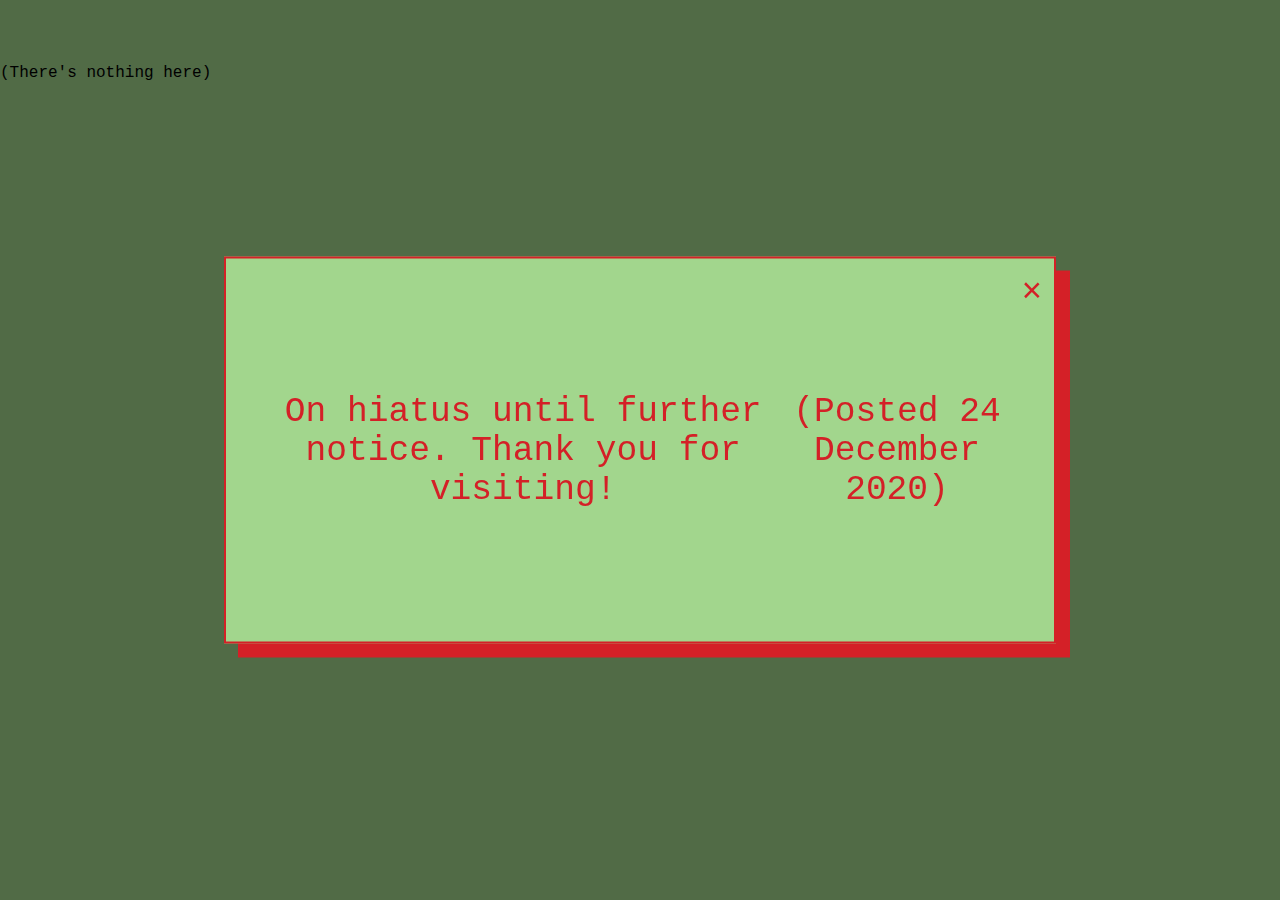
<file: index.html>
<!DOCTYPE html>

<html>

<head>

<meta charset="utf-8">
<meta http-equiv="x-ua-compatible" content="ie=edge">
<meta name="apple-mobile-web-app-capable" content="yes">
<meta name="apple-touch-fullscreen" content="yes">
<meta name="viewport" content="user-scalable=no, initial-scale=1, maximum-scale=1, minimum-scale=1, width=device-width">
<meta name="theme-color" content="#9a3400">

<title>On hiatus, 24 December 2020</title>

<link rel="canonical" href="https://jaclynhatch.github.io/">
<link rel="stylesheet" href="css/style.css">

</head>

<body>

<div class="modal-overlay" id="modal-overlay"></div>

<div class="modal" id="modal">
<button class="close-button" id="close-button">×</button>
<p>On hiatus until further notice. Thank you for visiting!</p><p>(Posted 24 December 2020)</p>
</div>

<section class="welcome" id="welcome">(There's nothing here)</section>

<script>
var modal = document.querySelector("#modal");
var modalOverlay = document.querySelector("#modal-overlay");
var closeButton = document.querySelector("#close-button");
var openButton = document.querySelector("#open-button");

closeButton.addEventListener("click", function() {
  modal.classList.toggle("closed");
  modalOverlay.classList.toggle("closed");
});

openButton.addEventListener("click", function() {
  modal.classList.toggle("closed");
  modalOverlay.classList.toggle("closed");
});
</script>

</body>

</html>
</file>
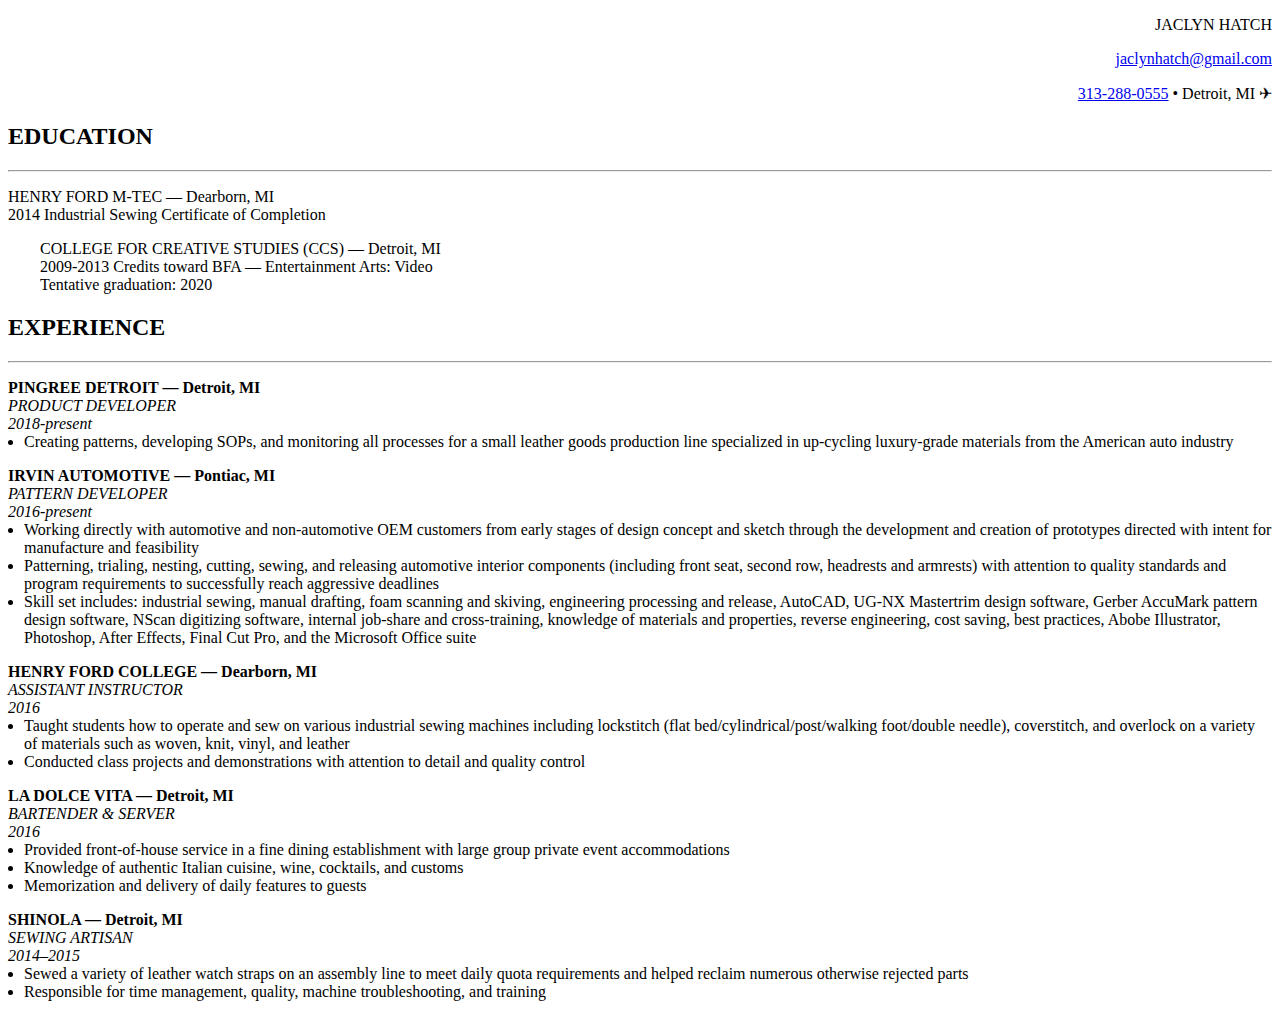
<file: resume.html>
<!DOCTYPE html>

<html>
    <head>
        <meta charset="utf-8">
        <meta http-equiv="x-ua-compatible" content="ie=edge">
        <meta name="viewport" content="width=device-width, initial-scale=1">
        
        <title>Resume</title>

        <link rel="stylesheet" href="resume.css">
    </head>

    <body>
        <header>
            <div class="contact">
                <p>JACLYN HATCH</p>
                <p><a href="mailto:jaclynhatch@gmail.com">jaclynhatch@gmail.com</a></p>
                <p><a href="tel:313-288-0555">313-288-0555</a> • Detroit, MI ✈︎</p>
            </div>
        </header>

        <main>
            <section>
                <h2>Education</h2>
                <hr />
                <ul class="education">
                    <li>
                        <div class="title">
                            HENRY FORD M-TEC — Dearborn, MI
                        </div>
                        <div class="program">
                            2014 Industrial Sewing Certificate of Completion
                        </div>
                    </li>
                    <li>
                        <div class="title">
                            COLLEGE FOR CREATIVE STUDIES (CCS) — Detroit, MI
                        </div>
                        <div class="program">
                            2009-2013 Credits toward BFA — Entertainment Arts: Video
                        </div>
                        <div class="completion">
                            Tentative graduation: 2020
                        </div>
                    </li>
                </ul>
            </section>

            <section>
                <h2>Experience</h2>
                <hr />
                <ul class="experience">
                    <li>
                        <div class="job">PINGREE DETROIT — Detroit, MI</div>
                        <div class="position">PRODUCT DEVELOPER</div>
                        <div class="date">2018-present</div>
                        <ul class="duties">
                            <li>Creating patterns, developing SOPs, and monitoring all processes for a small leather goods production line specialized in up-cycling luxury-grade materials from the American auto industry</li>
                        </ul>
                    </li>
                    <li>
                        <div class="job">IRVIN AUTOMOTIVE — Pontiac, MI</div>
                        <div class="position">PATTERN DEVELOPER</div>
                        <div class="date">2016-present</div>
                        <ul class="duties">
                            <li>Working directly with automotive and non-automotive OEM customers from early stages of design concept and sketch through the development and creation of prototypes directed with intent for manufacture and feasibility</li>
                            <li>Patterning, trialing, nesting, cutting, sewing, and releasing automotive interior components (including front seat, second row, headrests and armrests) with attention to quality standards and program requirements to successfully reach aggressive deadlines</li>
                            <li>Skill set includes: industrial sewing, manual drafting, foam scanning and skiving, engineering processing and release, AutoCAD, UG-NX Mastertrim design software, Gerber AccuMark pattern design software, NScan digitizing software, internal job-share and cross-training, knowledge of materials and properties, reverse engineering, cost saving, best practices, Abobe Illustrator, Photoshop, After Effects, Final Cut Pro, and the Microsoft Office suite</li>
                        </ul>
                    </li>
                    <li>
                        <div class="job">HENRY FORD COLLEGE — Dearborn, MI</div>
                        <div class="position">ASSISTANT INSTRUCTOR</div>
                        <div class="date">2016</div>
                        <ul class="duties">
                            <li>Taught students how to operate and sew on various industrial sewing machines including lockstitch (flat bed/cylindrical/post/walking foot/double needle), coverstitch, and overlock on a variety of materials such as woven, knit, vinyl, and leather</li>
                            <li>Conducted class projects and demonstrations with attention to detail and quality control</li>
                        </ul>
                    </li>
                    <li>
                        <div class="job">LA DOLCE VITA — Detroit, MI</div>
                        <div class="position">BARTENDER &amp; SERVER</div>
                        <div class="date">2016</div>
                        <ul class="duties">
                            <li>Provided front-of-house service in a fine dining establishment with large group private event accommodations</li>
                            <li>Knowledge of authentic Italian cuisine, wine, cocktails, and customs</li>
                            <li>Memorization and delivery of daily features to guests</li>
                        </ul>
                    </li>
                    <li>
                        <div class="job">SHINOLA — Detroit, MI</div>
                        <div class="position">SEWING ARTISAN</div>
                        <div class="date">2014–2015</div>
                        <ul class="duties">
                            <li>Sewed a variety of leather watch straps on an assembly line to meet daily quota requirements and helped reclaim numerous otherwise rejected parts</li>
                            <li>Responsible for time management, quality, machine troubleshooting, and training</li>
                        </ul>
                    </li>
                </ul>
            </section>
        </main>
    </body>
</html>
</file>
<file: css/style.css>
/* define font face for code new roman */
@font-face {
    font-family: "Code New Roman";
    src: url("/fonts/Code New Roman.woff");
}

/* media queries */
@media screen and (max-width: 539px) {
    body {
    }

    section.pitch {
        padding: 32px !important;
    }

    header * {
    }

    section .explanation {
        font-size: 0.6em !important;
    }

    section.interview .interview-text {
        font-size: 10px !important;        
    }
    .interview-text h2 {
        font-size: 14px !important;
    }
    .interview-text h5 {
        font-size: 12px !important;
    }

    section.pitch {
        font-size: 10px !important;
    }

    section.video-portfolio div.explanation p {
        font-size: 10px !important;
    }

    .contact {
        font-size: 1.15em !important;
    }
}

/* global styles */
html {
    box-sizing: border-box;
}

*,
*:before,
*:after {
    box-sizing: inherit;
}

html, body {
    width: 100%;
    height: 100%;
    overflow: hidden;
}

body > div {
    height: 100%;
    overflow: scroll;
    overflow-x: hidden;
    -webkit-overflow-scrolling: touch;
}

html {
    background: #A2D68D;
    background-attachment: fixed;
}

html:after {
    background-color: #A2D68D;
}

.ios-peek {
    background-color: #A2D68D;
    position: fixed;
    z-index: -1;
    left: 0;
    width: 100vw;
    height: 200px;
}

body {
    font-family: "Courier New", Courier, monospace;
    margin: 0;
}

header.page,
main.page,
footer.page {
    margin: 0 auto;
    width: 80%;
}

body > div::-webkit-scrollbar {
    -webkit-appearance: none;
    width: 14px;
    background: #A2D68D;
    background: linear-gradient(to bottom, #A2D68D 0%, #A2D68D 100%);
}
 
body > div::-webkit-scrollbar-thumb {
    border-radius: 0;
    background-color: #d42027;
    outline: 1px solid #d42027;
}

.pitch h4 {
    font-weight: bold;
    margin: inherit;
    font-size: inherit;
}

.explanation h4 {
    font-weight: inherit;
    margin: inherit;
    font-size: inherit;
}


/* header and contact information */
header {
    font-size: 1.9vw;
}

header h1,
header h2,
header h3 {
    color: #d42027;
    text-shadow: 0 0 0 #A2D68D, 2px 2px 3px #A2D68D;
}

header h1 {
    color: #d42027;
    margin-top: 0;
}

.contact {
    font-size: 0.8em;
}

.contact h4 {
    color: #d42027;
    font-weight: normal;
    font-style: italic;
    padding-bottom: 0.25em;
}


.bullet {
    font-style: normal;
}

a.phone i.fa-phone {
    opacity: 0;
    -webkit-transform: translateX(1em);
            transform: translateX(1em);
}
a.phone {
    position: relative;
}

a.phone:hover i.fa-phone {
    opacity: 1;
    -webkit-transform: translateX(0em);
            transform: translateX(0em);
    transition: opacity 0.1s ease-in, -webkit-transform 0.1s ease-in;
    transition: transform 0.1s ease-in, opacity 0.1s ease-in;
    transition: transform 0.1s ease-in, opacity 0.1s ease-in, -webkit-transform 0.1s ease-in;
}

a.email i.fa-envelope {
    opacity: 0;
    -webkit-transform: translateX(1em);
            transform: translateX(1em);
}
a.email {
    position: relative;
}

a.email:hover i.fa-envelope {
    opacity: 1;
    -webkit-transform: translateX(0em);
            transform: translateX(0em);
    color: #d42027;
    transition: opacity 0.1s ease-in, -webkit-transform 0.1s ease-in;
    transition: transform 0.1s ease-in, opacity 0.1s ease-in;
    transition: transform 0.1s ease-in, opacity 0.1s ease-in, -webkit-transform 0.1s ease-in;
}


a.footer-email i.fa-envelope {
    opacity: 0;
    -webkit-transform: translateX(-1em);
            transform: translateX(-1em);
}
a.footer-email {
    position: relative;
}

a.footer-email:hover i.fa-envelope {
    opacity: 1;
    -webkit-transform: translateX(0em);
            transform: translateX(0em);
    color: #d42027;
    transition: opacity 0.1s ease-in, -webkit-transform 0.1s ease-in;
    transition: transform 0.1s ease-in, opacity 0.1s ease-in;
    transition: transform 0.1s ease-in, opacity 0.1s ease-in, -webkit-transform 0.1s ease-in;
}

h4.details i.fa-plane {
    -webkit-animation: basicBounce 1s infinite;
            animation: basicBounce 1s infinite;
    position: relative;
}

span.contact-location:hover i.fa-plane {
    -webkit-animation: bounce 2s infinite;
            animation: bounce 2s infinite;
}

header {
    padding-top: 5em;
    display: flex;
    flex-direction: row;
}

header .headline {
    display: flex;
    flex-direction: column;
    width: 50%;
}

header .headline h2 {
    color: #d42027;
    text-align: center;
    text-shadow: none;
}

.contact h3.name {
    text-transform: uppercase;
    padding-bottom: 0.65em;
    color: #d42027;
    text-shadow: 0 0 0 #A2D68D, 1px 1px 2px #A2D68D;
}


.contact {
    width: 50%;
    display: flex;
    flex-direction: column;
    text-align: right;
}

.contact h3,
.contact h4 {
    margin: 0;
}

.contact a.phone, a.email, a.footer-email, .footer-links a {
    text-decoration: none;
    color: #d42027;
}

.footer-notice {
    font-size: 1.125vw;
}

.footer-notice a,
.footer-links a {
    color: #d42027;
}

.footer-links a:hover {
    color: #d42027;
}

.footer-links {
   padding-top: 1em;
}

.contact a.phone:hover, a.email:hover, .footer-links a:hover, a.footer-email:hover, .footer-notice a:hover,
.contact a.phone:active, a.email:active, a.footer-email:active {
    color: #d42027;
}

/* content sections */

.modal {
  text-align: center;
  font-size: 2.7vw;
  color: #d42027;
  display: flex;
  justify-content: center;
  align-items: center;
  background: #A2D68D;
  border: #d42027 solid 2px;
  border-radius: none;
  position: fixed;
  width: 65%;
  height: 43%;
  left: 50%;
  top: 50%;
  transform: translate(-50%, -50%);
  padding: 3.14%;
  box-shadow: 14px 14px #d42027;
  z-index: 1001;
}

.closed {
  display: none;
}

.modal .close-button {
  position: absolute;
  z-index: 1;
  top: 12px;
  right: 12px;
  border: 0;
  background: none;
  color: #d42027;
  padding: 0px 0px;
  font-size: 2.7vw;
}

.modal-overlay {
  position: fixed;
  top: 0;
  left: 0;
  width: 100%;
  height: 100%;
  z-index: 50;
  background: rgba(0, 0, 0, 0.5);
}

section {
    width: 100%;
}

section img:not(.yt-playlist) {
    display: flex;
    width: 100%;
}

body, html, * {
}

section.splash .splash-image {
    background-color: #A2D68D;
    border: 2px solid #d42027;
    margin: 0px;
}

section.splash .splash-image,
section .interview-text,
section .workstation-image,
section.pitch,
.resume-image,
section .students-image,
section .portfolio-image {
    box-shadow: 14px 14px #d42027;
}

.splash-video, .workstation-video, .students-video {
    width: 100%;
    display: flex;
}

section.splash .explanation {
    text-align: right;
    font-style: italic;
}

.explanation {
    font-size: 1.25vw;
    color: #d42027;
    margin-top: 12px;
}

section {
    margin-top: 4em;
}

section.interview {
    padding-top: 1em;
}

section.interview .interview-text {
    font-size: 1vw;
    text-align: justified;
    color: #d42027;
    background-color: #A2D68D;
    padding: 5vw;
    border: 2px solid #d42027;
    margin: 0px;
}

section.interview .interview-text a {
    color: #d42027;
    text-decoration: underline;
    -webkit-text-decoration-color: #d42027;
            text-decoration-color: #d42027;
    
}

@-webkit-keyframes blinking {
    from {
        opacity: 0.0;
    }
    to {
        opacity: 1.0;
    }
}

@keyframes blinking {
    from {
        opacity: 0.0;
    }
    to {
        opacity: 1.0;
    }
}

@-webkit-keyframes basicBounce {
    0% {
        -webkit-transform: translateX(0px) translateY(0px);
                transform: translateX(0px) translateY(0px)
    }    
    12.5% {
        -webkit-transform: translateX(0px) translateY(1px);
                transform: translateX(0px) translateY(1px)
    }
    25% {
        -webkit-transform: translateX(0px) translateY(2px);
                transform: translateX(0px) translateY(2px)
    }
    37.5% {
        -webkit-transform: translateX(0px) translateY(1px);
                transform: translateX(0px) translateY(1px)
    }
    50% {
        -webkit-transform: translateX(0px) translateY(0px);
                transform: translateX(0px) translateY(0px)
    }
    75% {
        -webkit-transform: translateX(0px) translateY(-2px);
                transform: translateX(0px) translateY(-2px)
    }
    87.5% {
        -webkit-transform: translateX(0px) translateY(-1px);
                transform: translateX(0px) translateY(-1px)
    }
    100% {
        -webkit-transform: translateX(0px) translateY(0px);
                transform: translateX(0px) translateY(0px)
    }
}

@keyframes basicBounce {
    0% {
        -webkit-transform: translateX(0px) translateY(0px);
                transform: translateX(0px) translateY(0px)
    }    
    12.5% {
        -webkit-transform: translateX(0px) translateY(1px);
                transform: translateX(0px) translateY(1px)
    }
    25% {
        -webkit-transform: translateX(0px) translateY(2px);
                transform: translateX(0px) translateY(2px)
    }
    37.5% {
        -webkit-transform: translateX(0px) translateY(1px);
                transform: translateX(0px) translateY(1px)
    }
    50% {
        -webkit-transform: translateX(0px) translateY(0px);
                transform: translateX(0px) translateY(0px)
    }
    75% {
        -webkit-transform: translateX(0px) translateY(-2px);
                transform: translateX(0px) translateY(-2px)
    }
    87.5% {
        -webkit-transform: translateX(0px) translateY(-1px);
                transform: translateX(0px) translateY(-1px)
    }
    100% {
        -webkit-transform: translateX(0px) translateY(0px);
                transform: translateX(0px) translateY(0px)
    }
}

@-webkit-keyframes bounce {
    0% {
        -webkit-transform: translateX(0) translateY(0);
                transform: translateX(0) translateY(0);
        opacity: 1.0;
    }
    50% {
        opacity: 1.0;
    }
    100% {
        -webkit-transform: translateX(30px) translateY(-30px);
                transform: translateX(30px) translateY(-30px);
        opacity: 0.0;
    }
}

@keyframes bounce {
    0% {
        -webkit-transform: translateX(0) translateY(0);
                transform: translateX(0) translateY(0);
        opacity: 1.0;
    }
    50% {
        opacity: 1.0;
    }
    100% {
        -webkit-transform: translateX(30px) translateY(-30px);
                transform: translateX(30px) translateY(-30px);
        opacity: 0.0;
    }
}

section.interview .interview-text .quod-erat-demonstrandum {
            animation: blinking 0.35s infinite;
    -webkit-animation-direction: alternate;
            animation-direction: alternate;
    z-index: 0;
    -webkit-backface-visibility: hidden;
    box-shadow: 0 0 1px rgba(0, 0, 0, 0.015);
}

section.interview .question {
    margin-top: 1em;
    font-weight: bold;
}

section.interview .emphasis {
    text-decoration: underline;
}

section.interview div.answer:last-child {
    padding-bottom: 0;
}

section.interview .interview-text h2 {
    font-size: 2vw; 
    text-shadow: 0 0 3px #A2D68D, 1px 1px 3px #A2D68D;
    color: #d42027;
    margin-top: 0;
}

section.interview .interview-text h5 {
    font-size: 1vw;
    text-align: justified;
    color: #d42027;
    font-style: italic;
    padding-bottom: 2em;
}

section.interview .interview-text a:hover,
section.interview .interview-text a:active {
    color: #d42027;
}


section.interview .question,
section.interview .answer {
    line-height: 1.5em;
}

section.interview .explanation {
    font-style: italic;
    text-align: right;
}

section.interview .explanation a {
    font-weight: normal;
    color: #d42027;
}

section.workstation {
    padding-top: 1em;
    padding-bottom: 2.5em;
}

section.workstation .workstation-image {
    color: #d42027;
    background-color: #A2D68D;
    border: 3px solid #d42027;
}

section.workstation .explanation {
    text-align: right;  
    font-style: italic; 
    padding-bottom: 7em;
}   

section.pitch {
    padding: 12.31337vw;
    display: flex;
    text-align: center;
    flex-direction: column;
    width: 90%;
    color: #d42027;
    text-shadow: 1px 1px 3px #A2D68D;
    background-color: #A2D68D;
    border: 2px solid #d42027;
    margin: 0 auto;
    font-size: 2.35vw;
}

section.pitch .pitch-text {
    font-weight: bold;
    overflow-wrap: break-word;
}

section.pitch .pitch-posted {
    font-style: italic;
    margin-bottom: 0;
}

section.resume {
    padding-top: 9em;
    width: 90%;
    margin: 0 auto;
}

section.resume .download-link {
    font-size: 2.5vw;
    font-weight: bold;
}

section.resume a {
    color: #d42027;
    text-decoration: none;
}

section.resume a:hover {
    text-decoration: underline;
    -webkit-text-decoration-color: #d42027;
            text-decoration-color: #d42027;
}

section.resume .explanation {
    color: #d42027;
    font-style: italic;
    margin-top: 0;
    padding-bottom: 2em;
    font-size: 1.5vw;
}

section.resume .resume-image {
    color: #d42027;
    font-size: 18pt;
    text-align: left;
    background-color: #A2D68D;
    border: 2px solid #d42027;
    margin: 0px;
    -webkit-transform: rotate(-3deg);
    transform: rotate(-3deg);
}

section.resume .resume-image {
    width: 100%;
}

section.students {
    padding-top: 2em;
}

section.students .students-image {
    color: #d42027;
    font-size: 18pt;
    text-align: left;
    background-color: #A2D68D;
    border: 2px solid #d42027;
    margin: 0px;
}

section.students .explanation {
    font-size: 1.25vw;
    color: #d42027;
    text-align: right;
    font-style: italic;
}

section.video-portfolio {
    padding-top: 6em;
    display: flex;
    flex-direction: row;
    justify-content: center;
    align-items: center;
    width: 70%;
    margin: 0 auto;
}

section.video-portfolio img.yt-playlist {
    width: 100%;
    height: auto;
}

section.video-portfolio .explanation {
    display: inline-flex;
    flex-direction: column;
    width: 50%;
    padding: 1em;
    margin-left: -2em;
    margin-top: 0;
}

section.video-portfolio .explanation h2 {
    color: #d42027;
    padding-top: 2em;
    font-weight: 700;
    font-size: 22pt;
    margin-top: 0;
    padding-top: 0;
    padding-left: 20px;
    padding-right: 20px;
    margin-bottom: 0;
}

section.video-portfolio .explanation h2,
section.video-portfolio .explanation p {
    padding-left: 0 !important;
    padding-right: 0 !important;
}

section.video-portfolio .explanation h2 {
    font-size: 3vw;
}

section.video-portfolio .explanation p {
    font-size: 12pt;
    color: #d42027;
    font-style: italic;
    padding: 30px;
    padding-top: 1vw;
    padding-left: 20px;
    padding-right: 20px;
    padding-bottom: 1vw;
}

section.video-portfolio .explanation p {
    font-size: 1.35vw;
}

section.video-portfolio .explanation .available {
    text-decoration: underline;
}

section.video-portfolio .portfolio-image {
    margin: 0px;
    -webkit-transform: rotate(3deg);
    transform: rotate(3deg);
    width: auto;
    height: 100%;
    position: relative;
    left: 1em;
}

section.video-portfolio .portfolio-image img {
    border: 2px solid #d42027;
}

section.video-portfolio > div.explanation {
    font-size: 1vw;
}

/* resume styles */
ul.education {
    list-style-type: none;  
    padding-left: none;
    padding-left: 0;
}

ul.education li {
    padding-left: 2em;
}

ul.education li .title {
    font-weight: bold;
}

ul.education li .completion,
ul.education li .program {
    font-style: italic;
}

ul.education li:first-of-type {
    padding-left: 0;
    padding-bottom: 1em;
}

ul.experience {
    list-style-type: none;
    padding-left: 0;
    margin-bottom: 0;
}

ul.experience .title {
    text-transform: uppercase;
}

ul.experience li .job {
    font-weight: bold;
}

ul.experience li.sub-job {
  margin-left: 1em;
}

ul.experience li .position {
    font-style: italic;
}

ul.experience li .date {
    font-style: italic;
}

ul.experience > li:not(:last-child) {
    padding-bottom: 1em;
}

ul.experience ul.duties {
    list-style-type: disc;
    padding-left: 1em;
}

section > h2 {
    text-transform: uppercase;
    margin-bottom: 0.45em;
}

.resume-header {
    text-align: right;
}

div.resume {
    font-family: "Code New Roman";

    margin: 4em 4em;
}

div.resume hr {
    width: 100%;
    border-width: 0;
}

div.resume hr::before {
    width: 100%;
    display: block;
    position: relative;
    content: ' ';
    height: 0.3vw;
    background-color: #A2D68D;
}

div.resume .resume-header .resume-contact p {
    margin: 0;
}

div.resume .resume-header .resume-contact p.name {
    font-weight: bold;
    font-size: 1.65em;
}

div.resume .resume-header .resume-contact p.email {
    font-style: italic;
}

div.resume .resume-header .resume-contact p.phone a {
    font-style: italic;
}

div.resume .resume-header .resume-contact span.location {
    font-style: italic;
}

div.resume {
    font-size: 1.25vw;
}

.aspect-ratio-box {
    height: 0;
    overflow: hidden;
    padding-top: calc(500 / 400 * 100%);
    position: relative;
    box-shadow: rgba(0, 0, 0, 0.255);
}

.aspect-ratio-box-inside {
    position: absolute;
    overflow-y: auto;
    top: 0;
    left: 0;
    width: 100%;
    height: 100%;
}

.aspect-ratio-box ::-webkit-scrollbar {
    -webkit-appearance: none;
    width: 14px;
    background-color: #A2D68D !important;

}
 
.aspect-ratio-box ::-webkit-scrollbar-thumb {
    border-radius: 0;
    background-color: #d42027 !important;
    outline: 1px solid #d42027;

}

/* footer */
footer.page {
    text-align: center;
    font-size: 1.25vw;
    color: #d42027;
    font-style: italic;
    font-weight: bold;
    margin-top: 8em;
    margin-bottom: 1em;
}

/* balloon.css */
button[data-balloon] {
    overflow: visible; }
  
  [data-balloon] {
    position: relative; }
    [data-balloon]:after {
      filter: alpha(opacity=0);
      -ms-filter: "progid:DXImageTransform.Microsoft.Alpha(Opacity=0)";
      -moz-opacity: 0;
      -khtml-opacity: 0;
      opacity: 0;
      pointer-events: none;
      transition: all 0.18s ease-out 0.18s;
      font-family: sans-serif !important;
      font-weight: normal !important;
      font-style: normal !important;
      text-shadow: none !important;
      font-size: 12px !important;
      background: rgba(17, 17, 17, 0.9);
      border-radius: 2px;
      color: #d42027;
      content: attr(data-balloon);
      padding: .5em 1em;
      position: absolute;
      white-space: nowrap;
      z-index: 10; }
    [data-balloon]:before {
      background: no-repeat url("data:image/svg+xml;charset=utf-8,%3Csvg%20xmlns%3D%22http://www.w3.org/2000/svg%22%20width%3D%2236px%22%20height%3D%2212px%22%3E%3Cpath%20fill%3D%22rgba(17, 17, 17, 0.9)%22%20transform%3D%22rotate(0)%22%20d%3D%22M2.658,0.000%20C-13.615,0.000%2050.938,0.000%2034.662,0.000%20C28.662,0.000%2023.035,12.002%2018.660,12.002%20C14.285,12.002%208.594,0.000%202.658,0.000%20Z%22/%3E%3C/svg%3E");
      background-size: 100% auto;
      width: 18px;
      height: 6px;
      filter: alpha(opacity=0);
      -ms-filter: "progid:DXImageTransform.Microsoft.Alpha(Opacity=0)";
      -moz-opacity: 0;
      -khtml-opacity: 0;
      opacity: 0;
      pointer-events: none;
      transition: all 0.18s ease-out 0.18s;
      content: '';
      position: absolute;
      z-index: 10; }
    [data-balloon]:hover:before, [data-balloon]:hover:after, [data-balloon][data-balloon-visible]:before, [data-balloon][data-balloon-visible]:after {
      filter: alpha(opacity=100);
      -ms-filter: "progid:DXImageTransform.Microsoft.Alpha(Opacity=100)";
      -moz-opacity: 1;
      -khtml-opacity: 1;
      opacity: 1;
      pointer-events: auto; }
    [data-balloon].font-awesome:after {
      font-family: FontAwesome; }
    [data-balloon][data-balloon-break]:after {
      white-space: pre; }
    [data-balloon][data-balloon-blunt]:before, [data-balloon][data-balloon-blunt]:after {
      transition: none; }
    [data-balloon][data-balloon-pos="up"]:after {
      bottom: 100%;
      left: 50%;
      margin-bottom: 11px;
      -webkit-transform: translate(-50%, 10px);
      transform: translate(-50%, 10px);
      -webkit-transform-origin: top;
      transform-origin: top; }
    [data-balloon][data-balloon-pos="up"]:before {
      bottom: 100%;
      left: 50%;
      margin-bottom: 5px;
      -webkit-transform: translate(-50%, 10px);
      transform: translate(-50%, 10px);
      -webkit-transform-origin: top;
      transform-origin: top; }
    [data-balloon][data-balloon-pos="up"]:hover:after, [data-balloon][data-balloon-pos="up"][data-balloon-visible]:after {
      -webkit-transform: translate(-50%, 0);
      transform: translate(-50%, 0); }
    [data-balloon][data-balloon-pos="up"]:hover:before, [data-balloon][data-balloon-pos="up"][data-balloon-visible]:before {
      -webkit-transform: translate(-50%, 0);
      transform: translate(-50%, 0); }
    [data-balloon][data-balloon-pos="up-left"]:after {
      bottom: 100%;
      left: 0;
      margin-bottom: 11px;
      -webkit-transform: translate(0, 10px);
      transform: translate(0, 10px);
      -webkit-transform-origin: top;
      transform-origin: top; }
    [data-balloon][data-balloon-pos="up-left"]:before {
      bottom: 100%;
      left: 5px;
      margin-bottom: 5px;
      -webkit-transform: translate(0, 10px);
      transform: translate(0, 10px);
      -webkit-transform-origin: top;
      transform-origin: top; }
    [data-balloon][data-balloon-pos="up-left"]:hover:after, [data-balloon][data-balloon-pos="up-left"][data-balloon-visible]:after {
      -webkit-transform: translate(0, 0);
      transform: translate(0, 0); }
    [data-balloon][data-balloon-pos="up-left"]:hover:before, [data-balloon][data-balloon-pos="up-left"][data-balloon-visible]:before {
      -webkit-transform: translate(0, 0);
      transform: translate(0, 0); }
    [data-balloon][data-balloon-pos="up-right"]:after {
      bottom: 100%;
      right: 0;
      margin-bottom: 11px;
      -webkit-transform: translate(0, 10px);
      transform: translate(0, 10px);
      -webkit-transform-origin: top;
      transform-origin: top; }
    [data-balloon][data-balloon-pos="up-right"]:before {
      bottom: 100%;
      right: 5px;
      margin-bottom: 5px;
      -webkit-transform: translate(0, 10px);
      transform: translate(0, 10px);
      -webkit-transform-origin: top;
      transform-origin: top; }
    [data-balloon][data-balloon-pos="up-right"]:hover:after, [data-balloon][data-balloon-pos="up-right"][data-balloon-visible]:after {
      -webkit-transform: translate(0, 0);
      transform: translate(0, 0); }
    [data-balloon][data-balloon-pos="up-right"]:hover:before, [data-balloon][data-balloon-pos="up-right"][data-balloon-visible]:before {
      -webkit-transform: translate(0, 0);
      transform: translate(0, 0); }
    [data-balloon][data-balloon-pos='down']:after {
      left: 50%;
      margin-top: 11px;
      top: 100%;
      -webkit-transform: translate(-50%, -10px);
      transform: translate(-50%, -10px); }
    [data-balloon][data-balloon-pos='down']:before {
      background: no-repeat url("data:image/svg+xml;charset=utf-8,%3Csvg%20xmlns%3D%22http://www.w3.org/2000/svg%22%20width%3D%2236px%22%20height%3D%2212px%22%3E%3Cpath%20fill%3D%22rgba(17, 17, 17, 0.9)%22%20transform%3D%22rotate(180 18 6)%22%20d%3D%22M2.658,0.000%20C-13.615,0.000%2050.938,0.000%2034.662,0.000%20C28.662,0.000%2023.035,12.002%2018.660,12.002%20C14.285,12.002%208.594,0.000%202.658,0.000%20Z%22/%3E%3C/svg%3E");
      background-size: 100% auto;
      width: 18px;
      height: 6px;
      left: 50%;
      margin-top: 5px;
      top: 100%;
      -webkit-transform: translate(-50%, -10px);
      transform: translate(-50%, -10px); }
    [data-balloon][data-balloon-pos='down']:hover:after, [data-balloon][data-balloon-pos='down'][data-balloon-visible]:after {
      -webkit-transform: translate(-50%, 0);
      transform: translate(-50%, 0); }
    [data-balloon][data-balloon-pos='down']:hover:before, [data-balloon][data-balloon-pos='down'][data-balloon-visible]:before {
      -webkit-transform: translate(-50%, 0);
      transform: translate(-50%, 0); }
    [data-balloon][data-balloon-pos='down-left']:after {
      left: 0;
      margin-top: 11px;
      top: 100%;
      -webkit-transform: translate(0, -10px);
      transform: translate(0, -10px); }
    [data-balloon][data-balloon-pos='down-left']:before {
      background: no-repeat url("data:image/svg+xml;charset=utf-8,%3Csvg%20xmlns%3D%22http://www.w3.org/2000/svg%22%20width%3D%2236px%22%20height%3D%2212px%22%3E%3Cpath%20fill%3D%22rgba(17, 17, 17, 0.9)%22%20transform%3D%22rotate(180 18 6)%22%20d%3D%22M2.658,0.000%20C-13.615,0.000%2050.938,0.000%2034.662,0.000%20C28.662,0.000%2023.035,12.002%2018.660,12.002%20C14.285,12.002%208.594,0.000%202.658,0.000%20Z%22/%3E%3C/svg%3E");
      background-size: 100% auto;
      width: 18px;
      height: 6px;
      left: 5px;
      margin-top: 5px;
      top: 100%;
      -webkit-transform: translate(0, -10px);
      transform: translate(0, -10px); }
    [data-balloon][data-balloon-pos='down-left']:hover:after, [data-balloon][data-balloon-pos='down-left'][data-balloon-visible]:after {
      -webkit-transform: translate(0, 0);
      transform: translate(0, 0); }
    [data-balloon][data-balloon-pos='down-left']:hover:before, [data-balloon][data-balloon-pos='down-left'][data-balloon-visible]:before {
      -webkit-transform: translate(0, 0);
      transform: translate(0, 0); }
    [data-balloon][data-balloon-pos='down-right']:after {
      right: 0;
      margin-top: 11px;
      top: 100%;
      -webkit-transform: translate(0, -10px);
      transform: translate(0, -10px); }
    [data-balloon][data-balloon-pos='down-right']:before {
      background: no-repeat url("data:image/svg+xml;charset=utf-8,%3Csvg%20xmlns%3D%22http://www.w3.org/2000/svg%22%20width%3D%2236px%22%20height%3D%2212px%22%3E%3Cpath%20fill%3D%22rgba(17, 17, 17, 0.9)%22%20transform%3D%22rotate(180 18 6)%22%20d%3D%22M2.658,0.000%20C-13.615,0.000%2050.938,0.000%2034.662,0.000%20C28.662,0.000%2023.035,12.002%2018.660,12.002%20C14.285,12.002%208.594,0.000%202.658,0.000%20Z%22/%3E%3C/svg%3E");
      background-size: 100% auto;
      width: 18px;
      height: 6px;
      right: 5px;
      margin-top: 5px;
      top: 100%;
      -webkit-transform: translate(0, -10px);
      transform: translate(0, -10px); }
    [data-balloon][data-balloon-pos='down-right']:hover:after, [data-balloon][data-balloon-pos='down-right'][data-balloon-visible]:after {
      -webkit-transform: translate(0, 0);
      transform: translate(0, 0); }
    [data-balloon][data-balloon-pos='down-right']:hover:before, [data-balloon][data-balloon-pos='down-right'][data-balloon-visible]:before {
      -webkit-transform: translate(0, 0);
      transform: translate(0, 0); }
    [data-balloon][data-balloon-pos='left']:after {
      margin-right: 11px;
      right: 100%;
      top: 50%;
      -webkit-transform: translate(10px, -50%);
      transform: translate(10px, -50%); }
    [data-balloon][data-balloon-pos='left']:before {
      background: no-repeat url("data:image/svg+xml;charset=utf-8,%3Csvg%20xmlns%3D%22http://www.w3.org/2000/svg%22%20width%3D%2212px%22%20height%3D%2236px%22%3E%3Cpath%20fill%3D%22rgba(17, 17, 17, 0.9)%22%20transform%3D%22rotate(-90 18 18)%22%20d%3D%22M2.658,0.000%20C-13.615,0.000%2050.938,0.000%2034.662,0.000%20C28.662,0.000%2023.035,12.002%2018.660,12.002%20C14.285,12.002%208.594,0.000%202.658,0.000%20Z%22/%3E%3C/svg%3E");
      background-size: 100% auto;
      width: 6px;
      height: 18px;
      margin-right: 5px;
      right: 100%;
      top: 50%;
      -webkit-transform: translate(10px, -50%);
      transform: translate(10px, -50%); }
    [data-balloon][data-balloon-pos='left']:hover:after, [data-balloon][data-balloon-pos='left'][data-balloon-visible]:after {
      -webkit-transform: translate(0, -50%);
      transform: translate(0, -50%); }
    [data-balloon][data-balloon-pos='left']:hover:before, [data-balloon][data-balloon-pos='left'][data-balloon-visible]:before {
      -webkit-transform: translate(0, -50%);
      transform: translate(0, -50%); }
    [data-balloon][data-balloon-pos='right']:after {
      left: 100%;
      margin-left: 11px;
      top: 50%;
      -webkit-transform: translate(-10px, -50%);
      transform: translate(-10px, -50%); }
    [data-balloon][data-balloon-pos='right']:before {
      background: no-repeat url("data:image/svg+xml;charset=utf-8,%3Csvg%20xmlns%3D%22http://www.w3.org/2000/svg%22%20width%3D%2212px%22%20height%3D%2236px%22%3E%3Cpath%20fill%3D%22rgba(17, 17, 17, 0.9)%22%20transform%3D%22rotate(90 6 6)%22%20d%3D%22M2.658,0.000%20C-13.615,0.000%2050.938,0.000%2034.662,0.000%20C28.662,0.000%2023.035,12.002%2018.660,12.002%20C14.285,12.002%208.594,0.000%202.658,0.000%20Z%22/%3E%3C/svg%3E");
      background-size: 100% auto;
      width: 6px;
      height: 18px;
      left: 100%;
      margin-left: 5px;
      top: 50%;
      -webkit-transform: translate(-10px, -50%);
      transform: translate(-10px, -50%); }
    [data-balloon][data-balloon-pos='right']:hover:after, [data-balloon][data-balloon-pos='right'][data-balloon-visible]:after {
      -webkit-transform: translate(0, -50%);
      transform: translate(0, -50%); }
    [data-balloon][data-balloon-pos='right']:hover:before, [data-balloon][data-balloon-pos='right'][data-balloon-visible]:before {
      -webkit-transform: translate(0, -50%);
      transform: translate(0, -50%); }
    [data-balloon][data-balloon-length='small']:after {
      white-space: normal;
      width: 80px; }
    [data-balloon][data-balloon-length='medium']:after {
      white-space: normal;
      width: 150px; }
    [data-balloon][data-balloon-length='large']:after {
      white-space: normal;
      width: 260px; }
    [data-balloon][data-balloon-length='xlarge']:after {
      white-space: normal;
      width: 380px; }
      @media screen and (max-width: 768px) {
        [data-balloon][data-balloon-length='xlarge']:after {
          white-space: normal;
          width: 90vw; } }
    [data-balloon][data-balloon-length='fit']:after {
      white-space: normal;
      width: 100%; }

  /* borrow glitch effect from https://css-tricks.com/glitch-effect-text-images-svg/ */
  .glitch {
    color: #d42027;
    position: relative;
    width: 400px;
    margin: 0 auto;
  }

  .glitch:last-of-type {
    display: block;
    margin: 0 0;
  }

  @-webkit-keyframes blur-anim {
      0% {
          -webkit-filter: blur(0px);
                  filter: blur(0px);
      }
      50% {
          -webkit-filter: blur(1px);
                  filter: blur(1px);
      }
      100% {
          -webkit-filter: blur(0px);
                  filter: blur(0px);
      }
  }

  @keyframes blur-anim {
      0% {
          -webkit-filter: blur(0px);
                  filter: blur(0px);
      }
      50% {
          -webkit-filter: blur(1px);
                  filter: blur(1px);
      }
      100% {
          -webkit-filter: blur(0px);
                  filter: blur(0px);
      }
  }
  
  @-webkit-keyframes noise-anim {
    0% {
      clip: rect(100px, 9999px, 92px, 0);
    }
    5% {
      clip: rect(15px, 9999px, 53px, 0);
    }
    10% {
      clip: rect(58px, 9999px, 66px, 0);
    }
    15% {
      clip: rect(79px, 9999px, 66px, 0);
    }
    20% {
      clip: rect(40px, 9999px, 98px, 0);
    }
    25% {
      clip: rect(56px, 9999px, 14px, 0);
    }
    30% {
      clip: rect(5px, 9999px, 36px, 0);
    }
    35% {
      clip: rect(75px, 9999px, 46px, 0);
    }
    40% {
      clip: rect(4px, 9999px, 9px, 0);
    }
    45% {
      clip: rect(35px, 9999px, 58px, 0);
    }
    50% {
      clip: rect(32px, 9999px, 79px, 0);
    }
    55% {
      clip: rect(76px, 9999px, 9px, 0);
    }
    60% {
      clip: rect(87px, 9999px, 61px, 0);
    }
    65% {
      clip: rect(76px, 9999px, 72px, 0);
    }
    70% {
      clip: rect(26px, 9999px, 86px, 0);
    }
    75% {
      clip: rect(55px, 9999px, 82px, 0);
    }
    80% {
      clip: rect(92px, 9999px, 100px, 0);
    }
    85% {
      clip: rect(29px, 9999px, 83px, 0);
    }
    90% {
      clip: rect(23px, 9999px, 64px, 0);
    }
    95% {
      clip: rect(91px, 9999px, 70px, 0);
    }
    100% {
      clip: rect(46px, 9999px, 49px, 0);
    }
  }
  
  @keyframes noise-anim {
    0% {
      clip: rect(100px, 9999px, 92px, 0);
    }
    5% {
      clip: rect(15px, 9999px, 53px, 0);
    }
    10% {
      clip: rect(58px, 9999px, 66px, 0);
    }
    15% {
      clip: rect(79px, 9999px, 66px, 0);
    }
    20% {
      clip: rect(40px, 9999px, 98px, 0);
    }
    25% {
      clip: rect(56px, 9999px, 14px, 0);
    }
    30% {
      clip: rect(5px, 9999px, 36px, 0);
    }
    35% {
      clip: rect(75px, 9999px, 46px, 0);
    }
    40% {
      clip: rect(4px, 9999px, 9px, 0);
    }
    45% {
      clip: rect(35px, 9999px, 58px, 0);
    }
    50% {
      clip: rect(32px, 9999px, 79px, 0);
    }
    55% {
      clip: rect(76px, 9999px, 9px, 0);
    }
    60% {
      clip: rect(87px, 9999px, 61px, 0);
    }
    65% {
      clip: rect(76px, 9999px, 72px, 0);
    }
    70% {
      clip: rect(26px, 9999px, 86px, 0);
    }
    75% {
      clip: rect(55px, 9999px, 82px, 0);
    }
    80% {
      clip: rect(92px, 9999px, 100px, 0);
    }
    85% {
      clip: rect(29px, 9999px, 83px, 0);
    }
    90% {
      clip: rect(23px, 9999px, 64px, 0);
    }
    95% {
      clip: rect(91px, 9999px, 70px, 0);
    }
    100% {
      clip: rect(46px, 9999px, 49px, 0);
    }
  }
  .glitch:after {
    content: attr(data-text);
    position: absolute;
    left: 4px;
    text-shadow: -5px 0 #d42027;
    top: 0;
    color: #A2D68D;
    overflow: hidden;
    clip: rect(0, 900px, 0, 0);
    animation: noise-anim 2s infinite linear alternate-reverse;
  }
  
  @-webkit-keyframes noise-anim-2 {
    0% {
      clip: rect(65px, 9999px, 88px, 0);
    }
    5% {
      clip: rect(55px, 9999px, 49px, 0);
    }
    10% {
      clip: rect(75px, 9999px, 54px, 0);
    }
    15% {
      clip: rect(70px, 9999px, 41px, 0);
    }
    20% {
      clip: rect(84px, 9999px, 7px, 0);
    }
    25% {
      clip: rect(44px, 9999px, 77px, 0);
    }
    30% {
      clip: rect(16px, 9999px, 62px, 0);
    }
    35% {
      clip: rect(54px, 9999px, 18px, 0);
    }
    40% {
      clip: rect(53px, 9999px, 52px, 0);
    }
    45% {
      clip: rect(12px, 9999px, 16px, 0);
    }
    50% {
      clip: rect(63px, 9999px, 75px, 0);
    }
    55% {
      clip: rect(67px, 9999px, 32px, 0);
    }
    60% {
      clip: rect(4px, 9999px, 80px, 0);
    }
    65% {
      clip: rect(62px, 9999px, 92px, 0);
    }
    70% {
      clip: rect(50px, 9999px, 67px, 0);
    }
    75% {
      clip: rect(35px, 9999px, 37px, 0);
    }
    80% {
      clip: rect(53px, 9999px, 91px, 0);
    }
    85% {
      clip: rect(72px, 9999px, 8px, 0);
    }
    90% {
      clip: rect(8px, 9999px, 32px, 0);
    }
    95% {
      clip: rect(21px, 9999px, 96px, 0);
    }
    100% {
      clip: rect(35px, 9999px, 81px, 0);
    }
  }
  
  @keyframes noise-anim-2 {
    0% {
      clip: rect(65px, 9999px, 88px, 0);
    }
    5% {
      clip: rect(55px, 9999px, 49px, 0);
    }
    10% {
      clip: rect(75px, 9999px, 54px, 0);
    }
    15% {
      clip: rect(70px, 9999px, 41px, 0);
    }
    20% {
      clip: rect(84px, 9999px, 7px, 0);
    }
    25% {
      clip: rect(44px, 9999px, 77px, 0);
    }
    30% {
      clip: rect(16px, 9999px, 62px, 0);
    }
    35% {
      clip: rect(54px, 9999px, 18px, 0);
    }
    40% {
      clip: rect(53px, 9999px, 52px, 0);
    }
    45% {
      clip: rect(12px, 9999px, 16px, 0);
    }
    50% {
      clip: rect(63px, 9999px, 75px, 0);
    }
    55% {
      clip: rect(67px, 9999px, 32px, 0);
    }
    60% {
      clip: rect(4px, 9999px, 80px, 0);
    }
    65% {
      clip: rect(62px, 9999px, 92px, 0);
    }
    70% {
      clip: rect(50px, 9999px, 67px, 0);
    }
    75% {
      clip: rect(35px, 9999px, 37px, 0);
    }
    80% {
      clip: rect(53px, 9999px, 91px, 0);
    }
    85% {
      clip: rect(72px, 9999px, 8px, 0);
    }
    90% {
      clip: rect(8px, 9999px, 32px, 0);
    }
    95% {
      clip: rect(21px, 9999px, 96px, 0);
    }
    100% {
      clip: rect(35px, 9999px, 81px, 0);
    }
  }
  .glitch:before {
    content: attr(data-text);
    position: absolute;
    left: -4px;
    text-shadow: 5px 0 #d42027;
    top: 0;
    color: #d42027;
    overflow: hidden;
    clip: rect(0, 900px, 0, 0);
    animation: noise-anim-2 3s infinite linear alternate-reverse;
  }

::-moz-selection {
    color: #A2D68D;
    background: #d42027;
}

::selection {
    color: #A2D68D;
    background: #d42027;
}
</file>
<file: resume.css>
header {
    text-align: right;
}

ul.education {
    list-style-type: none;  
    padding-left: none;
    padding-left: 0;
}

ul.education li {
    padding-left: 2em;
}

ul.education li:first-of-type {
    padding-left: 0;
    padding-bottom: 1em;
}

ul.experience {
    list-style-type: none;
    padding-left: 0;
}

ul.experience .title {
    text-transform: uppercase;
}

ul.experience li .job {
    font-weight: bold;
}

ul.experience li .position {
    font-style: italic;
}

ul.experience li .date {
    font-style: italic;
}

ul.experience > li {
    padding-bottom: 1em;
}

ul.experience ul.duties {
    list-style-type: disc;
    padding-left: 1em;
}

section > h2 {
    text-transform: uppercase;
}
</file>
